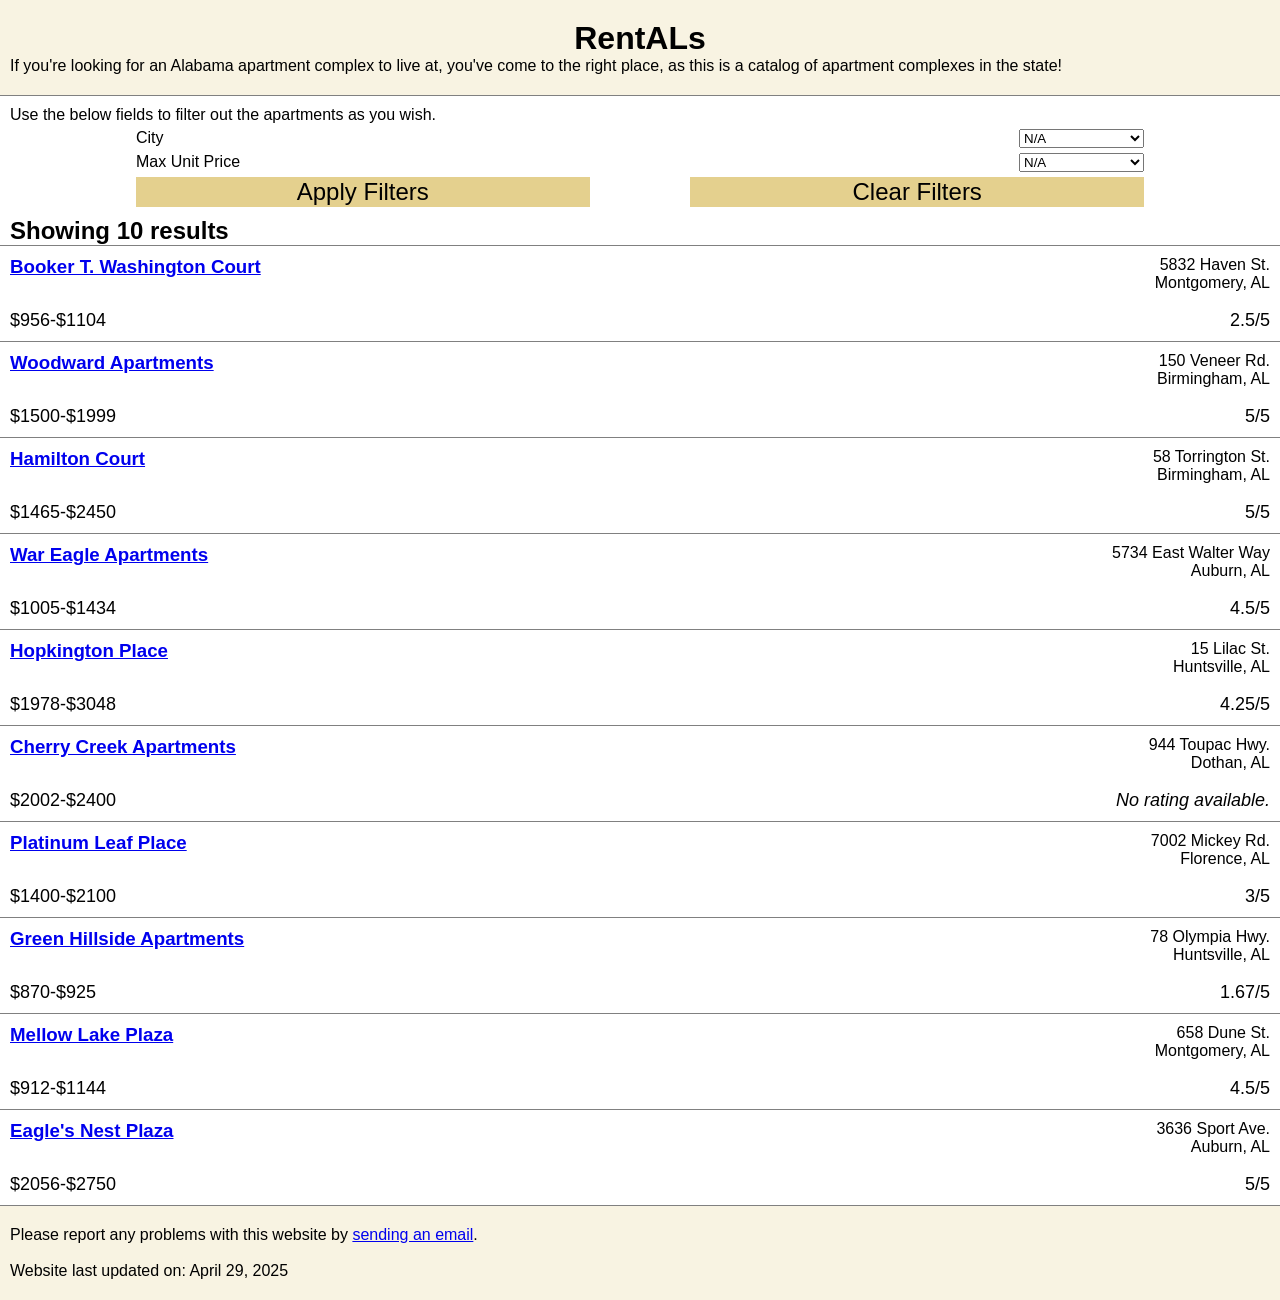
<file: index.html>
<!DOCTYPE html>
<html lang="en">
    <head>
        <title>RentALs - Home</title>
        <link rel="stylesheet" href="styles/homepageStyles.css">
        <script src="homepageFiltering.js" defer></script>
        <meta name="viewport" content="width=device-width, initial-scale=1">
        <meta charset="UTF-8">
    </head>
    <body>
        <header>
            <h1>RentALs</h1>
            <p>If you're looking for an Alabama apartment complex to live at, you've come to the right place, as this is a catalog of apartment complexes in the state!</p>
        </header>
        <main>
            <section id="filtering-options">
                <p>Use the below fields to filter out the apartments as you wish.</p>
                <div id="filter-settings">
                    <div class="filter-option">
                        <label for="city-filter-setting">City</label>
                        <select id="city-filter-setting">
                            <option>N/A</option>
                            <option>Auburn</option>
                            <option>Birmingham</option>
                            <option>Dothan</option>
                            <option>Florence</option>
                            <option>Huntsville</option>
                            <option>Montgomery</option>
                        </select>
                    </div>
                    <div class="filter-option">
                        <label for="max-unit-price-filter-setting">Max Unit Price</label>
                        <select id="max-unit-price-filter-setting">
                            <option>N/A</option>
                            <option>$1000</option>
                            <option>$1500</option>
                            <option>$2000</option>
                            <option>$2500</option>
                        </select>
                    </div>
                    <div id="filtering-options-buttons">
                        <button type="button" id="apply-filters-button">Apply Filters</button>
                        <button type="button" id="clear-filters-button">Clear Filters</button>
                    </div>
                </div>
            </section>
            <section id="apartment-summaries">
                <h2 id="number-of-apartment-complexes-line">Showing 10 results</h2>
                <section class="apartment-summary">
                    <div class="apartment-location">
                        <h3><a href="individualApartmentComplexWebpages/bookerTWashingtonCourt.html">Booker T. Washington Court</a></h3>
                        <div>
                            <p>5832 Haven St.</p>
                            <p>Montgomery, AL</p>
                        </div>
                    </div>
                    <br>
                    <div class="apartment-summary-bottom-half">
                        <p>$956-$1104</p>
                        <p>2.5/5</p>
                    </div>
                </section>
                <section class="apartment-summary">
                    <div class="apartment-location">
                        <h3><a href="individualApartmentComplexWebpages/woodwardApartments.html">Woodward Apartments</a></h3>
                        <div>
                            <p>150 Veneer Rd.</p>
                            <p>Birmingham, AL</p>
                        </div>
                    </div>
                    <br>
                    <div class="apartment-summary-bottom-half">
                        <p>$1500-$1999</p>
                        <p>5/5</p>
                    </div>
                </section>
                <section class="apartment-summary">
                    <div class="apartment-location">
                        <h3><a href="individualApartmentComplexWebpages/hamiltonCourt.html">Hamilton Court</a></h3>
                        <div>
                            <p>58 Torrington St.</p>
                            <p>Birmingham, AL</p>
                        </div>
                    </div>
                    <br>
                    <div class="apartment-summary-bottom-half">
                        <p>$1465-$2450</p>
                        <p>5/5</p>
                    </div>
                </section>
                <section class="apartment-summary">
                    <div class="apartment-location">
                        <h3><a href="individualApartmentComplexWebpages/warEagleApartments.html">War Eagle Apartments</a></h3>
                        <div>
                            <p>5734 East Walter Way</p>
                            <p>Auburn, AL</p>
                        </div>
                    </div>
                    <br>
                    <div class="apartment-summary-bottom-half">
                        <p>$1005-$1434</p>
                        <p>4.5/5</p>
                    </div>
                </section>
                <section class="apartment-summary">
                    <div class="apartment-location">
                        <h3><a href="individualApartmentComplexWebpages/hopkingtonPlace.html">Hopkington Place</a></h3>
                        <div>
                            <p>15 Lilac St.</p>
                            <p>Huntsville, AL</p>
                        </div>
                    </div>
                    <br>
                    <div class="apartment-summary-bottom-half">
                        <p>$1978-$3048</p>
                        <p>4.25/5</p>
                    </div>
                </section>
                <section class="apartment-summary">
                    <div class="apartment-location">
                        <h3><a href="individualApartmentComplexWebpages/cherryCreekApartments.html">Cherry Creek Apartments</a></h3>
                        <div>
                            <p>944 Toupac Hwy.</p>
                            <p>Dothan, AL</p>
                        </div>
                    </div>
                    <br>
                    <div class="apartment-summary-bottom-half">
                        <p>$2002-$2400</p>
                        <p><i>No rating available.</i></p>
                    </div>
                </section>
                <section class="apartment-summary">
                    <div class="apartment-location">
                        <h3><a href="individualApartmentComplexWebpages/platinumLeafPlace.html">Platinum Leaf Place</a></h3>
                        <div>
                            <p>7002 Mickey Rd.</p>
                            <p>Florence, AL</p>
                        </div>
                    </div>
                    <br>
                    <div class="apartment-summary-bottom-half">
                        <p>$1400-$2100</p>
                        <p>3/5</p>
                    </div>
                </section>
                <section class="apartment-summary">
                    <div class="apartment-location">
                        <h3><a href="individualApartmentComplexWebpages/greenHillsideApartments.html">Green Hillside Apartments</a></h3>
                        <div>
                            <p>78 Olympia Hwy.</p>
                            <p>Huntsville, AL</p>
                        </div>
                    </div>
                    <br>
                    <div class="apartment-summary-bottom-half">
                        <p>$870-$925</p>
                        <p>1.67/5</p>
                    </div>
                </section>
                <section class="apartment-summary">
                    <div class="apartment-location">
                        <h3><a href="individualApartmentComplexWebpages/mellowLakePlaza.html">Mellow Lake Plaza</a></h3>
                        <div>
                            <p>658 Dune St.</p>
                            <p>Montgomery, AL</p>
                        </div>
                    </div>
                    <br>
                    <div class="apartment-summary-bottom-half">
                        <p>$912-$1144</p>
                        <p>4.5/5</p>
                    </div>
                </section>
                <section class="apartment-summary">
                    <div class="apartment-location">
                        <h3><a href="individualApartmentComplexWebpages/eaglesNestPlaza.html">Eagle's Nest Plaza</a></h3>
                        <div>
                            <p>3636 Sport Ave.</p>
                            <p>Auburn, AL</p>
                        </div>
                    </div>
                    <br>
                    <div class="apartment-summary-bottom-half">
                        <p>$2056-$2750</p>
                        <p>5/5</p>
                    </div>
                </section>
            </section>
        </main>
        <footer>
            <p>Please report any problems with this website by <a href="mailto:szk0131@auburn.edu">sending an email</a>.</p>
            <br>
            <p>Website last updated on: April 29, 2025</p>
        </footer>
    </body>
</html>
</file>
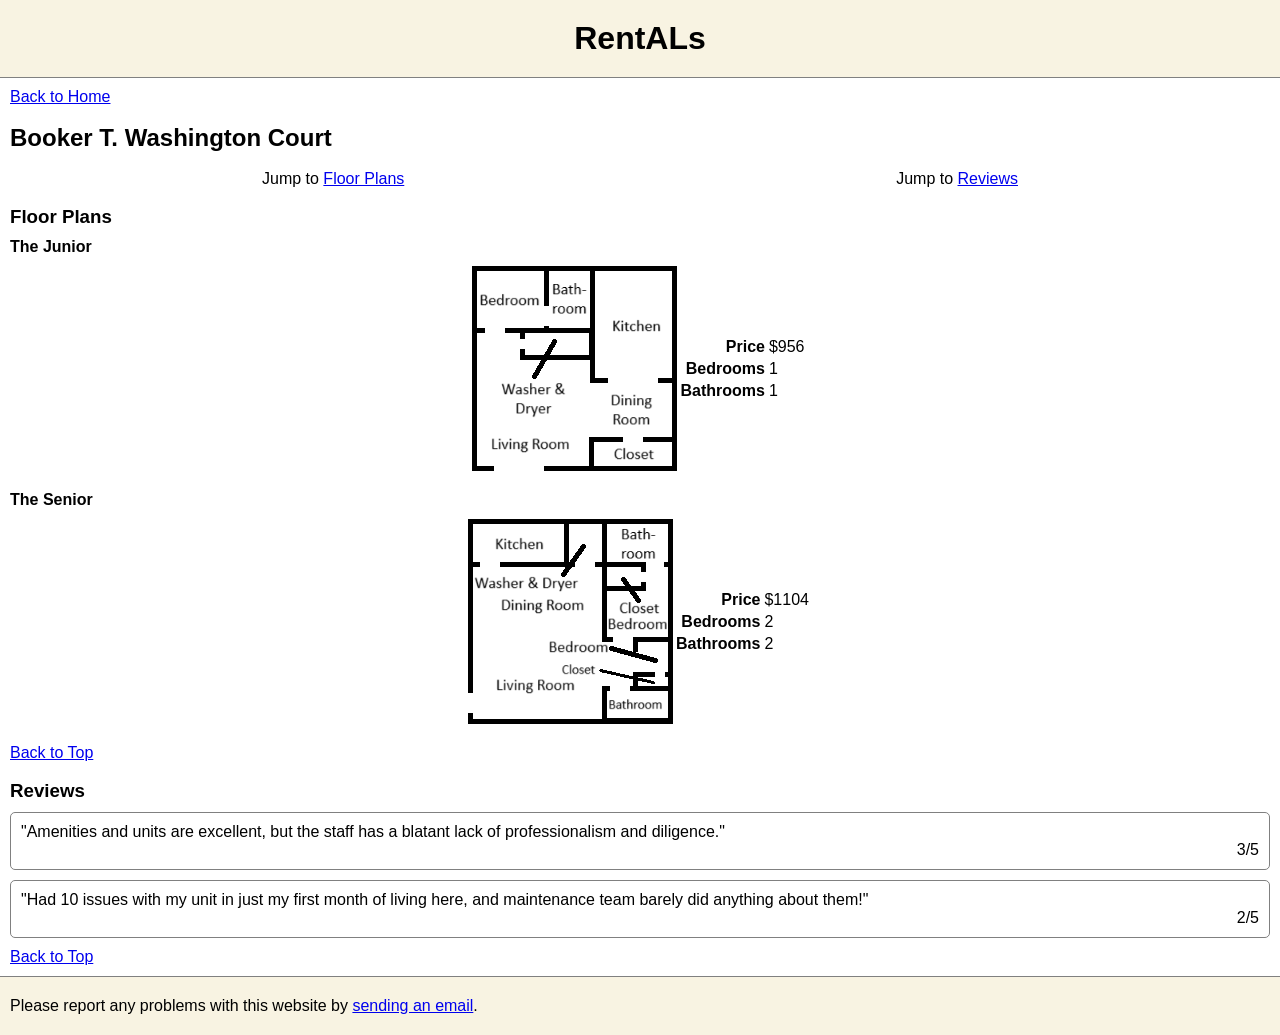
<file: individualApartmentComplexWebpages/bookerTWashingtonCourt.html>
<!DOCTYPE html>
<html lang="en">
    <head>
        <title>Booker T. Washington Court</title>
        <link rel="stylesheet" href="../styles/individualApartmentComplexWebpageStyles.css">
        <meta name="viewport" content="width=device-width, initial-scale=1">
        <meta charset="UTF-8">
    </head>
    <body>
        <header>
            <h1>RentALs</h1>
        </header>
        <main>
            <a href="../index.html">Back to Home</a>
            <br>
            <br>
            <h2>Booker T. Washington Court</h2>
            <br>
            <nav>
                <p>Jump to <a href="#floor-plans">Floor Plans</a></p>
                <p>Jump to <a href="#reviews">Reviews</a></p>
            </nav>
            <br>
            <section id="floor-plans">
                <h3>Floor Plans</h3>
                <section class="floor-plan">
                    <h4>The Junior</h4>
                    <div>
                        <img
                            src="../floorPlanImages/bookerTWashington/btwCourtTheJunior.png"
                            alt="Layout for The Junior floor plan. Bedroom in top-left corner with an adjacent bathroom that's accessible only from the bedroom.
                            Washer and dryer beneath the bedroom and bathroom. On the right side, from top to bottom, are 
                            the kitchen, the dining room, and a walk-in closet. The living room takes up the remaining space.">
                        <table>
                            <tr>
                                <th>Price</th>
                                <td>$956</td>
                            </tr>
                            <tr>
                                <th>Bedrooms</th>
                                <td>1</td>
                            </tr>
                            <tr>
                                <th>Bathrooms</th>
                                <td>1</td>
                            </tr>
                        </table>
                    </div>
                </section>
                <section class="floor-plan">
                    <h4>The Senior</h4>
                    <div>
                        <img
                            src="../floorPlanImages/bookerTWashington/btwCourtTheSenior.png"
                            alt="Layout for The Senior floor plan. Kitchen in the top-left corner, and  washer and dryer next to it.
                            On the right, from top to bottom, are a bathroom, a bedroom with a walk-in closet, another bedroom with a walk-in closet, 
                            and another bathroom. The first bathroom is accessible only from the first bedroom. The living room takes up the rest of the space.">
                        <table>
                            <tr>
                                <th>Price</th>
                                <td>$1104</td>
                            </tr>
                            <tr>
                                <th>Bedrooms</th>
                                <td>2</td>
                            </tr>
                            <tr>
                                <th>Bathrooms</th>
                                <td>2</td>
                            </tr>
                        </table>
                    </div>
                </section>
                <a href="#">Back to Top</a>
            </section>
            <br>
            <section id="reviews">
                <h3>Reviews</h3>
                <section class="review">
                    <p>"Amenities and units are excellent, but the staff has a blatant lack of professionalism and diligence."</p>
                    <p class="rating">3/5</p>
                </section>
                <section class="review">
                    <p>"Had 10 issues with my unit in just my first month of living here, and maintenance team barely did anything about them!"</p>
                    <p class="rating">2/5</p>
                </section>
                <a href="#">Back to Top</a>
            </section>
        </main>
        <footer>
            <p>Please report any problems with this website by <a href="mailto:szk0131@auburn.edu">sending an email</a>.</p>
        </footer>
    </body>
</html>
</file>
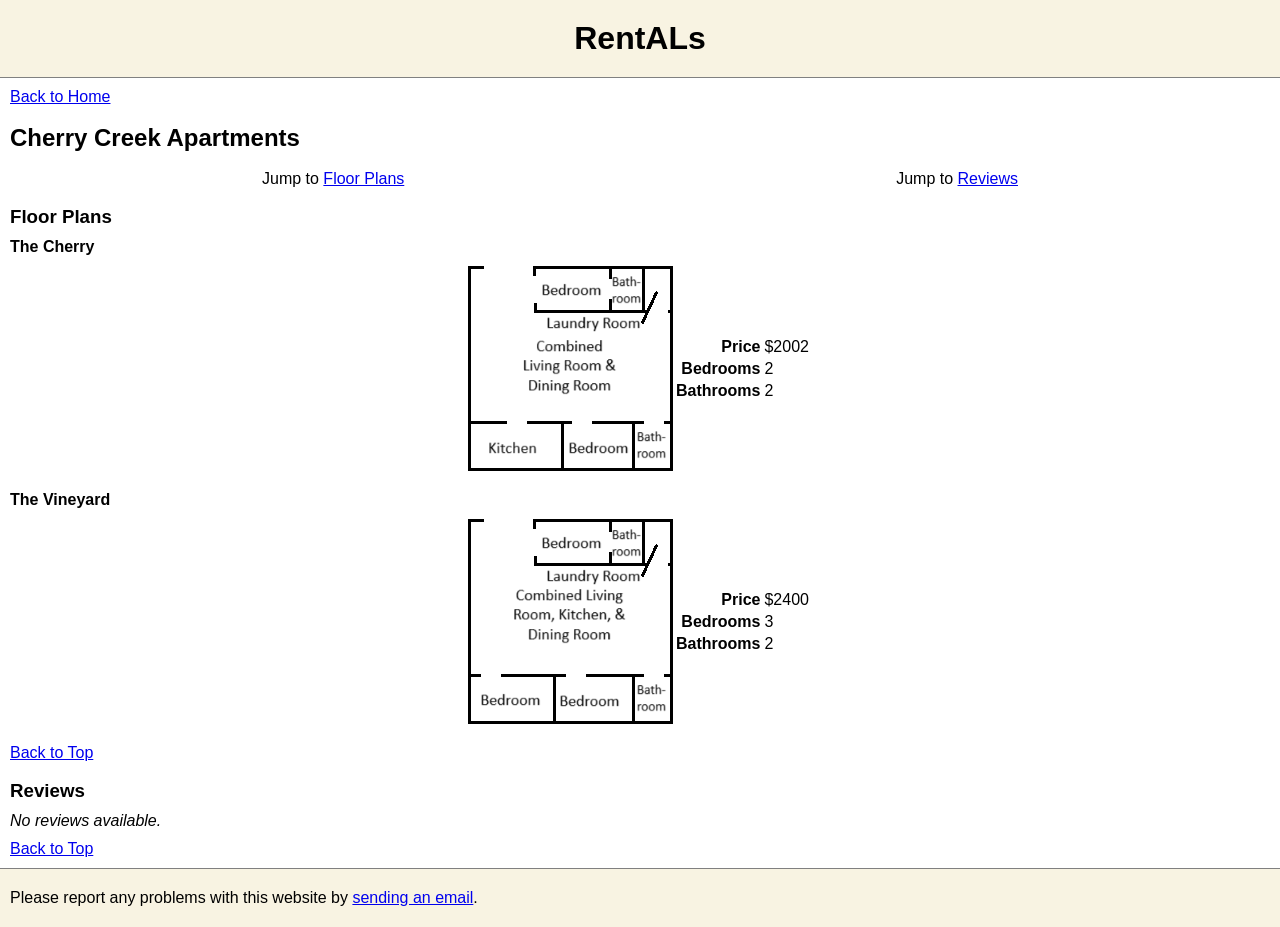
<file: individualApartmentComplexWebpages/cherryCreekApartments.html>
<!DOCTYPE html>
<html lang="en">
    <head>
        <title>Cherry Creek Apartments</title>
        <link rel="stylesheet" href="../styles/individualApartmentComplexWebpageStyles.css">
        <meta name="viewport" content="width=device-width, initial-scale=1">
        <meta charset="UTF-8">
    </head>
    <body>
        <header>
            <h1>RentALs</h1>
        </header>
        <main>
            <a href="../index.html">Back to Home</a>
            <br>
            <br>
            <h2>Cherry Creek Apartments</h2>
            <br>
            <nav>
                <p>Jump to <a href="#floor-plans">Floor Plans</a></p>
                <p>Jump to <a href="#reviews">Reviews</a></p>
            </nav>
            <br>
            <section id="floor-plans">
                <h3>Floor Plans</h3>
                <section class="floor-plan">
                    <h4>The Cherry</h4>
                    <div>
                        <img
                            src="../floorPlanImages/cherryCreekApartments/cherryCreekApartmentsTheCherry.png"
                            alt="Layout for The Cherry floor plan. At the top: a bedroom containing a bathroom, as well as the laundry room.
                            At the bottom: the kitchen, another bedroom, and another bathroom. The rest of the space is the living room and dining room combined.">
                        <table>
                            <tr>
                                <th>Price</th>
                                <td>$2002</td>
                            </tr>
                            <tr>
                                <th>Bedrooms</th>
                                <td>2</td>
                            </tr>
                            <tr>
                                <th>Bathrooms</th>
                                <td>2</td>
                            </tr>
                        </table>
                    </div>
                </section>
                <section class="floor-plan">
                    <h4>The Vineyard</h4>
                    <div>
                        <img
                            src="../floorPlanImages/cherryCreekApartments/cherryCreekApartmentsTheVineyard.png"
                            alt="Layout for The Vineyard floor plan. At the top: a bedroom containing a bathroom, as well as the laundry room.
                            At the bottom: two other bedrooms and another bathroom. The rest of the space is the living room, kitchen, and dining room combined.">
                        <table>
                            <tr>
                                <th>Price</th>
                                <td>$2400</td>
                            </tr>
                            <tr>
                                <th>Bedrooms</th>
                                <td>3</td>
                            </tr>
                            <tr>
                                <th>Bathrooms</th>
                                <td>2</td>
                            </tr>
                        </table>
                    </div>
                </section>
                <a href="#">Back to Top</a>
            </section>
            <br>
            <section id="reviews">
                <h3>Reviews</h3>
                <p id="no-reviews-available-text"><i>No reviews available.</i></p>
                <a href="#">Back to Top</a>
            </section>
        </main>
        <footer>
            <p>Please report any problems with this website by <a href="mailto:szk0131@auburn.edu">sending an email</a>.</p>
        </footer>
    </body>
</html>
</file>
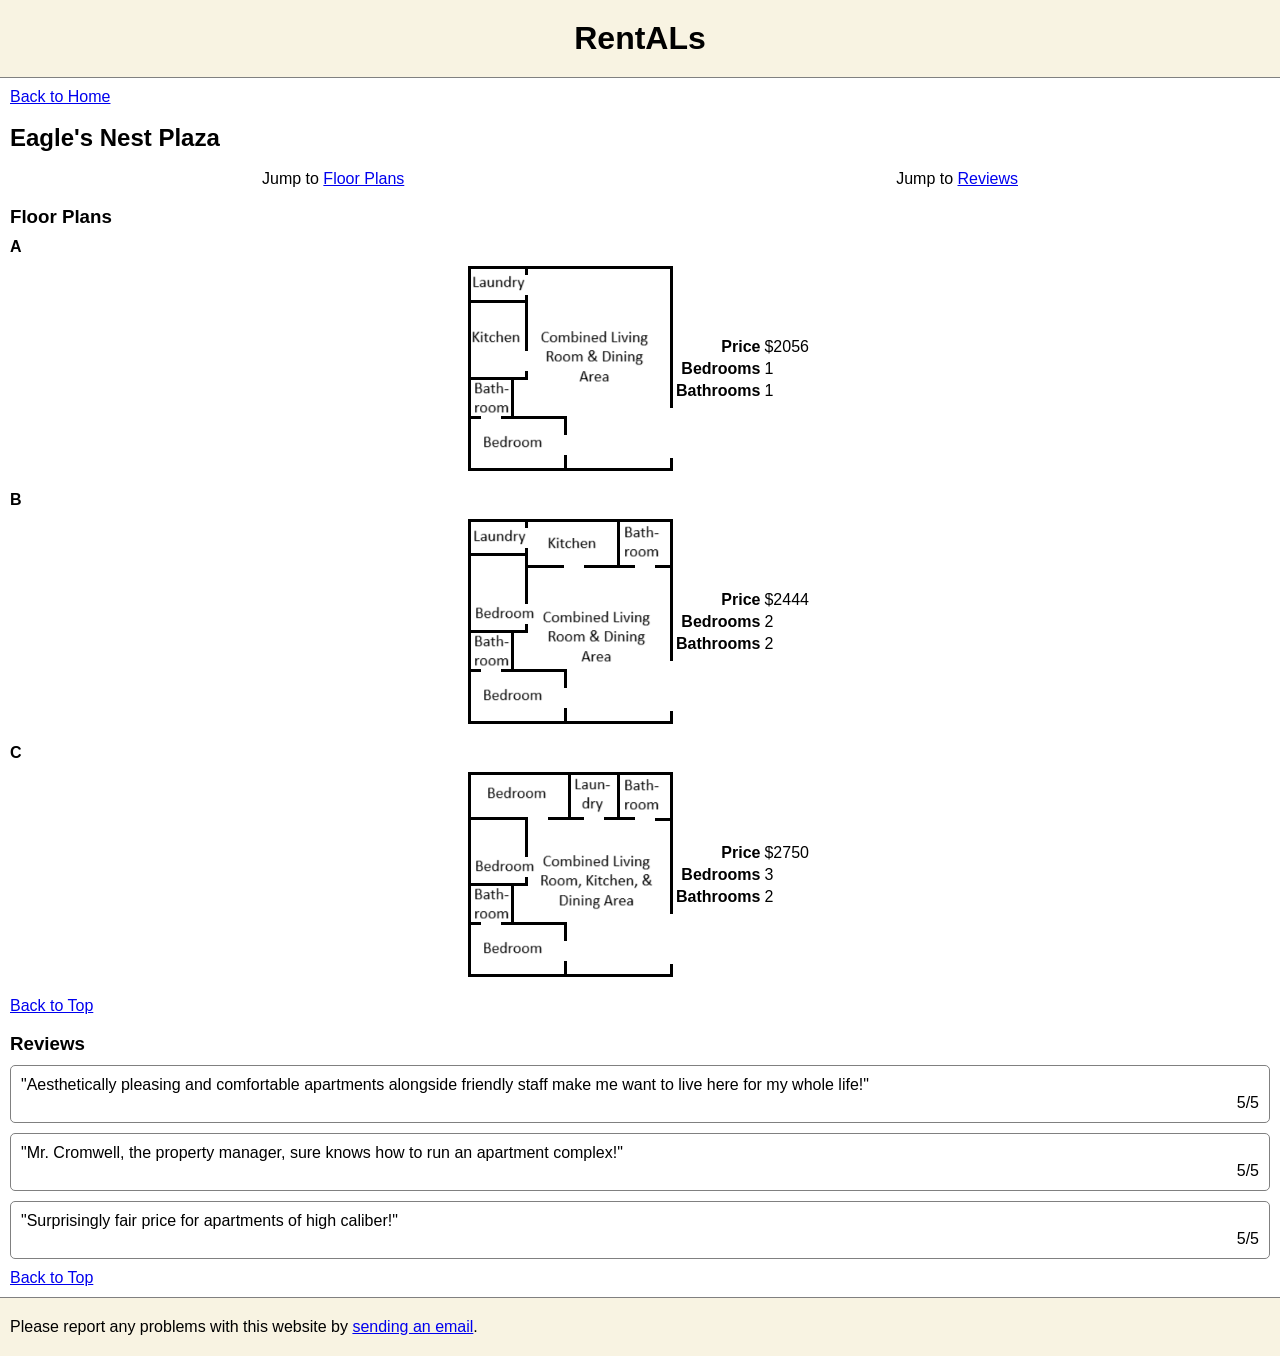
<file: individualApartmentComplexWebpages/eaglesNestPlaza.html>
<!DOCTYPE html>
<html lang="en">
    <head>
        <title>Eagle's Nest Plaza</title>
        <link rel="stylesheet" href="../styles/individualApartmentComplexWebpageStyles.css">
        <meta name="viewport" content="width=device-width, initial-scale=1">
        <meta charset="UTF-8">
    </head>
    <body>
        <header>
            <h1>RentALs</h1>
        </header>
        <main>
            <a href="../index.html">Back to Home</a>
            <br>
            <br>
            <h2>Eagle's Nest Plaza</h2>
            <br>
            <nav>
                <p>Jump to <a href="#floor-plans">Floor Plans</a></p>
                <p>Jump to <a href="#reviews">Reviews</a></p>
            </nav>
            <br>
            <section id="floor-plans">
                <h3>Floor Plans</h3>
                <section class="floor-plan">
                    <h4>A</h4>
                    <div>
                        <img
                            src="../floorPlanImages/eagle'sNestPlaza/theEagle'sNestPlazaA.png"
                            alt="Layout for the A floor plan. On the left side, from top to bottom: a laundry room, the kitchen,
                            the bathroom, and the bedroom. The bathroom is accessible only from the bedroom. The rest of the space is
                            the combined living room and dining area.">
                        <table>
                            <tr>
                                <th>Price</th>
                                <td>$2056</td>
                            </tr>
                            <tr>
                                <th>Bedrooms</th>
                                <td>1</td>
                            </tr>
                            <tr>
                                <th>Bathrooms</th>
                                <td>1</td>
                            </tr>
                        </table>
                    </div>
                </section>
                <section class="floor-plan">
                    <h4>B</h4>
                    <div>
                        <img
                            src="../floorPlanImages/eagle'sNestPlaza/theEagle'sNestPlazaB.png"
                            alt="Layout for the B floor plan. Starting from the top right and forming a C shape: a bathroom,
                            the kitchen, the laundry room, a bedroom, another bathroom, and another bedroom. The second bathroom is
                            accessible only from the second bedroom. The rest of the space is the combined living room and dining area.">
                        <table>
                            <tr>
                                <th>Price</th>
                                <td>$2444</td>
                            </tr>
                            <tr>
                                <th>Bedrooms</th>
                                <td>2</td>
                            </tr>
                            <tr>
                                <th>Bathrooms</th>
                                <td>2</td>
                            </tr>
                        </table>
                    </div>
                </section>
                <section class="floor-plan">
                    <h4>C</h4>
                    <div>
                        <img
                            src="../floorPlanImages/eagle'sNestPlaza/theEagle'sNestPlazaC.png"
                            alt="Layout for the C floor plan. Starting from the top right and forming a C shape: a bathroom,
                            the laundry room, a bedroom, a second bedroom, a second bathroom, and a third bedroom. The second bathroom is
                            accessible only from the third bedroom. The rest of the space is the combined living room, kitchen, and dining area.">
                        <table>
                            <tr>
                                <th>Price</th>
                                <td>$2750</td>
                            </tr>
                            <tr>
                                <th>Bedrooms</th>
                                <td>3</td>
                            </tr>
                            <tr>
                                <th>Bathrooms</th>
                                <td>2</td>
                            </tr>
                        </table>
                    </div>
                </section>
                <a href="#">Back to Top</a>
            </section>
            <br>
            <section id="reviews">
                <h3>Reviews</h3>
                <section class="review">
                    <p>"Aesthetically pleasing and comfortable apartments alongside friendly staff make me want to live here for my whole life!"</p>
                    <p class="rating">5/5</p>
                </section>
                <section class="review">
                    <p>"Mr. Cromwell, the property manager, sure knows how to run an apartment complex!"</p>
                    <p class="rating">5/5</p>
                </section>
                <section class="review">
                    <p>"Surprisingly fair price for apartments of high caliber!"</p>
                    <p class="rating">5/5</p>
                </section>
                <a href="#">Back to Top</a>
            </section>
        </main>
        <footer>
            <p>Please report any problems with this website by <a href="mailto:szk0131@auburn.edu">sending an email</a>.</p>
        </footer>
    </body>
</html>
</file>
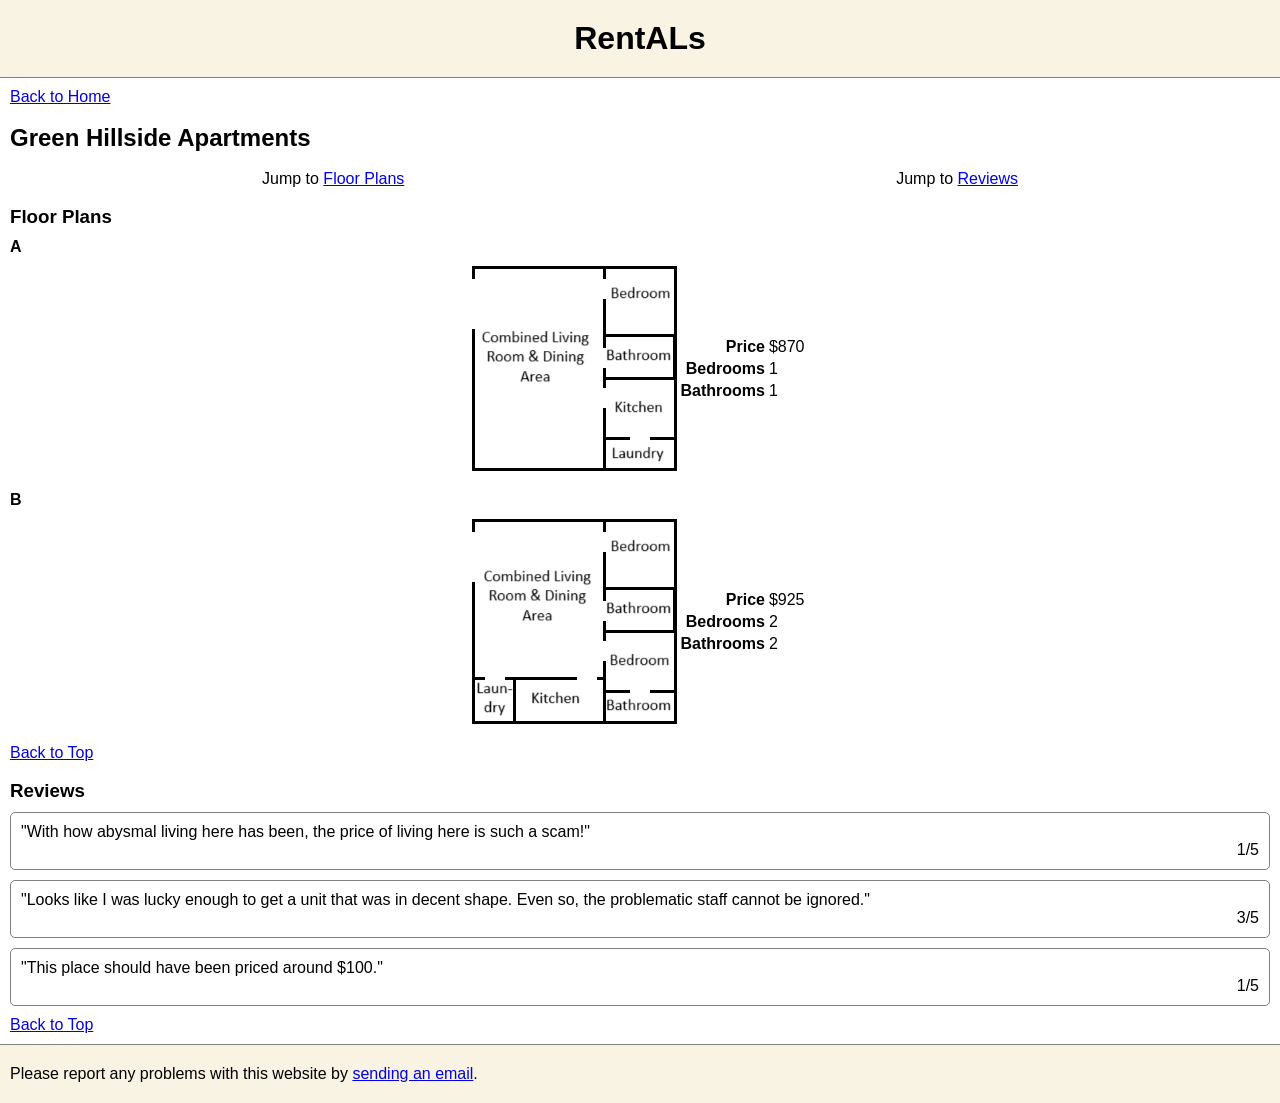
<file: individualApartmentComplexWebpages/greenHillsideApartments.html>
<!DOCTYPE html>
<html lang="en">
    <head>
        <title>Green Hillside Apartments</title>
        <link rel="stylesheet" href="../styles/individualApartmentComplexWebpageStyles.css">
        <meta name="viewport" content="width=device-width, initial-scale=1">
        <meta charset="UTF-8">
    </head>
    <body>
        <header>
            <h1>RentALs</h1>
        </header>
        <main>
            <a href="../index.html">Back to Home</a>
            <br>
            <br>
            <h2>Green Hillside Apartments</h2>
            <br>
            <nav>
                <p>Jump to <a href="#floor-plans">Floor Plans</a></p>
                <p>Jump to <a href="#reviews">Reviews</a></p>
            </nav>
            <br>
            <section id="floor-plans">
                <h3>Floor Plans</h3>
                <section class="floor-plan">
                    <h4>A</h4>
                    <div>
                        <img
                            src="../floorPlanImages/greenHillsideApartments/greenHillsideApartmentsA.png"
                            alt="Layout for the A floor plan. On the right side, starting from top to bottom: the bedroom,
                            the bathroom, the kitchen, and the laundry room. The rest of the space is the living room and dining area combined.">
                        <table>
                            <tr>
                                <th>Price</th>
                                <td>$870</td>
                            </tr>
                            <tr>
                                <th>Bedrooms</th>
                                <td>1</td>
                            </tr>
                            <tr>
                                <th>Bathrooms</th>
                                <td>1</td>
                            </tr>
                        </table>
                    </div>
                </section>
                <section class="floor-plan">
                    <h4>B</h4>
                    <div>
                        <img
                            src="../floorPlanImages/greenHillsideApartments/greenHillsideApartmentsB.png"
                            alt="Layout for the B floor plan. Starting from the top right corner in a backwards L shape:
                            a bedroom, a bathroom, a second bedroom, a second bathroom, the kitchen, and the laundry room.
                            The second bathroom is accessible only from the second bedroom. The rest of the space is the living room
                            and dining area combined.">
                        <table>
                            <tr>
                                <th>Price</th>
                                <td>$925</td>
                            </tr>
                            <tr>
                                <th>Bedrooms</th>
                                <td>2</td>
                            </tr>
                            <tr>
                                <th>Bathrooms</th>
                                <td>2</td>
                            </tr>
                        </table>
                    </div>
                </section>
                <a href="#">Back to Top</a>
            </section>
            <br>
            <section id="reviews">
                <h3>Reviews</h3>
                <section class="review">
                    <p>"With how abysmal living here has been, the price of living here is such a scam!"</p>
                    <p class="rating">1/5</p>
                </section>
                <section class="review">
                    <p>"Looks like I was lucky enough to get a unit that was in decent shape. Even so, the problematic staff cannot be ignored."</p>
                    <p class="rating">3/5</p>
                </section>
                <section class="review">
                    <p>"This place should have been priced around $100."</p>
                    <p class="rating">1/5</p>
                </section>
                <a href="#">Back to Top</a>
            </section>
        </main>
        <footer>
            <p>Please report any problems with this website by <a href="mailto:szk0131@auburn.edu">sending an email</a>.</p>
        </footer>
    </body>
</html>
</file>
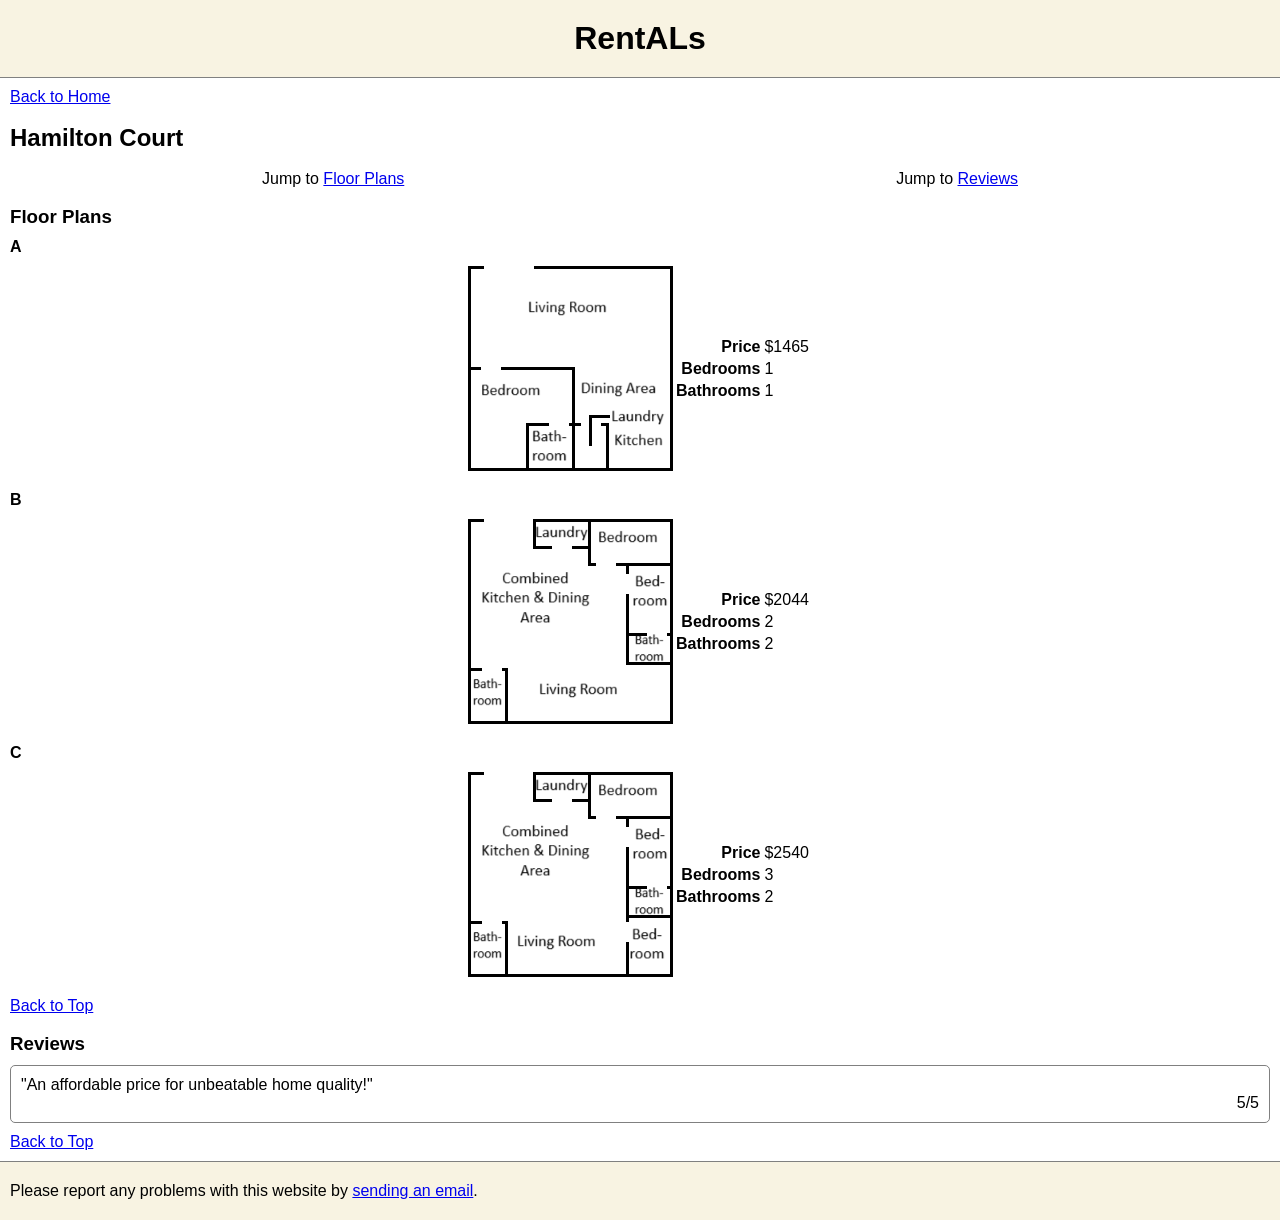
<file: individualApartmentComplexWebpages/hamiltonCourt.html>
<!DOCTYPE html>
<html lang="en">
    <head>
        <title>Hamilton Court</title>
        <link rel="stylesheet" href="../styles/individualApartmentComplexWebpageStyles.css">
        <meta name="viewport" content="width=device-width, initial-scale=1">
        <meta charset="UTF-8">
    </head>
    <body>
        <header>
            <h1>RentALs</h1>
        </header>
        <main>
            <a href="../index.html">Back to Home</a>
            <br>
            <br>
            <h2>Hamilton Court</h2>
            <br>
            <nav>
                <p>Jump to <a href="#floor-plans">Floor Plans</a></p>
                <p>Jump to <a href="#reviews">Reviews</a></p>
            </nav>
            <br>
            <section id="floor-plans">
                <h3>Floor Plans</h3>
                <section class="floor-plan">
                    <h4>A</h4>
                    <div>
                        <img
                            src="../floorPlanImages/hamiltonCourt/hamiltonCourtA.png"
                            alt="Layout for the A floor plan. The living room takes up the top half. The bottom half is
                            further divided into half as follows: the left half is the bedroom containing the bathroom, and
                            the right half is the dining area, the laundry room, and the kitchen.">
                        <table>
                            <tr>
                                <th>Price</th>
                                <td>$1465</td>
                            </tr>
                            <tr>
                                <th>Bedrooms</th>
                                <td>1</td>
                            </tr>
                            <tr>
                                <th>Bathrooms</th>
                                <td>1</td>
                            </tr>
                        </table>
                    </div>
                </section>
                <section class="floor-plan">
                    <h4>B</h4>
                    <div>
                        <img
                            src="../floorPlanImages/hamiltonCourt/hamiltonCourtB.png"
                            alt="Layout for the B floor plan. The following rooms form a 7 shape anchored to the top right corner:
                            the laundry room, a bedroom, and a second bedroom leading to one of the bathrooms.
                            The other bathroom is in the bottom left corner. For the remaining space, the kitchen and dining area combined
                            take up the top part, and the living room takes up the bottom part.">
                        <table>
                            <tr>
                                <th>Price</th>
                                <td>$2044</td>
                            </tr>
                            <tr>
                                <th>Bedrooms</th>
                                <td>2</td>
                            </tr>
                            <tr>
                                <th>Bathrooms</th>
                                <td>2</td>
                            </tr>
                        </table>
                    </div>
                </section>
                <section class="floor-plan">
                    <h4>C</h4>
                    <div>
                        <img
                            src="../floorPlanImages/hamiltonCourt/hamiltonCourtC.png"
                            alt="Layout for the C floor plan. The following rooms form a 7 shape anchored to the top right corner:
                            the laundry room, a bedroom, a second bedroom leading to one of the bathrooms, and a third bedroom.
                            The other bathroom is in the bottom left corner. For the remaining space, the kitchen and dining area combined
                            take up the top part, and the living room takes up the bottom part.">
                        <table>
                            <tr>
                                <th>Price</th>
                                <td>$2540</td>
                            </tr>
                            <tr>
                                <th>Bedrooms</th>
                                <td>3</td>
                            </tr>
                            <tr>
                                <th>Bathrooms</th>
                                <td>2</td>
                            </tr>
                        </table>
                    </div>
                </section>
                <a href="#">Back to Top</a>
            </section>
            <br>
            <section id="reviews">
                <h3>Reviews</h3>
                <section class="review">
                    <p>"An affordable price for unbeatable home quality!"</p>
                    <p class="rating">5/5</p>
                </section>
                <a href="#">Back to Top</a>
            </section>
        </main>
        <footer>
            <p>Please report any problems with this website by <a href="mailto:szk0131@auburn.edu">sending an email</a>.</p>
        </footer>
    </body>
</html>
</file>
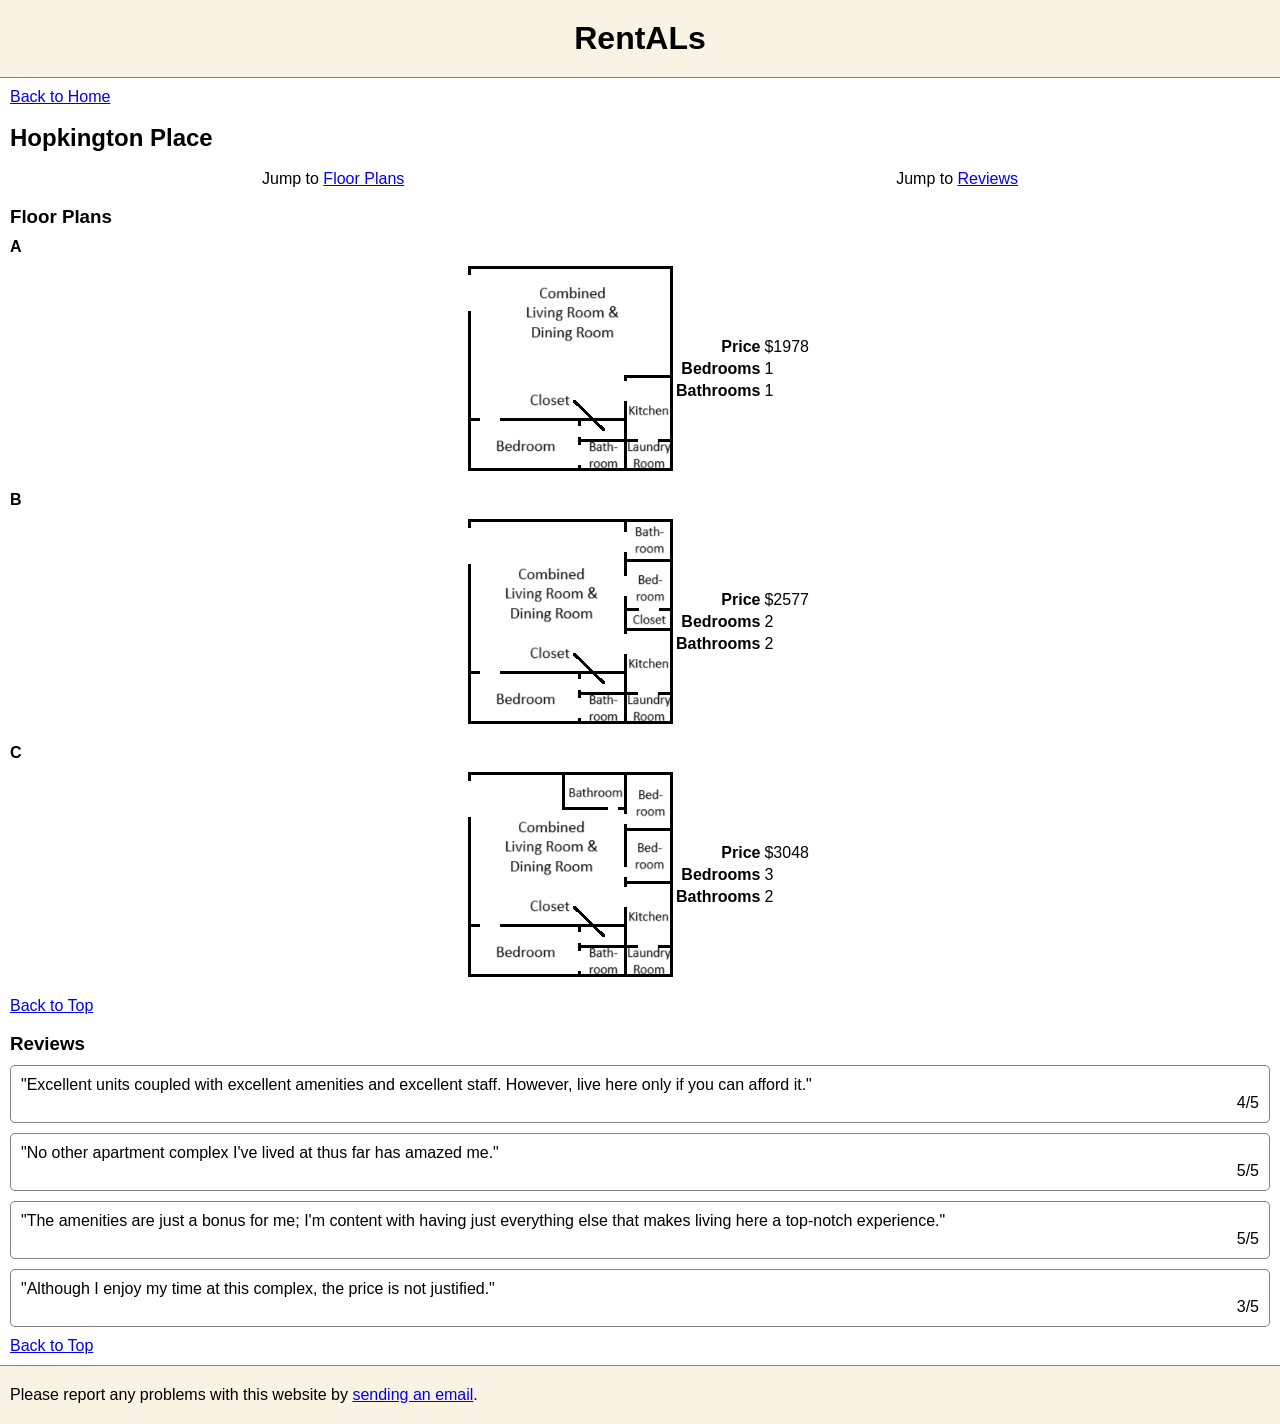
<file: individualApartmentComplexWebpages/hopkingtonPlace.html>
<!DOCTYPE html>
<html lang="en">
    <head>
        <title>Hopkington Place</title>
        <link rel="stylesheet" href="../styles/individualApartmentComplexWebpageStyles.css">
        <meta name="viewport" content="width=device-width, initial-scale=1">
        <meta charset="UTF-8">
    </head>
    <body>
        <header>
            <h1>RentALs</h1>
        </header>
        <main>
            <a href="../index.html">Back to Home</a>
            <br>
            <br>
            <h2>Hopkington Place</h2>
            <br>
            <nav>
                <p>Jump to <a href="#floor-plans">Floor Plans</a></p>
                <p>Jump to <a href="#reviews">Reviews</a></p>
            </nav>
            <br>
            <section id="floor-plans">
                <h3>Floor Plans</h3>
                <section class="floor-plan">
                    <h4>A</h4>
                    <div>
                        <img 
                            src="../floorPlanImages/hopkingtonPlace/hopkingtonPlaceA.png"
                            alt="Layout for the A floor plan. On the bottom: a bedroom containing a walk-in closet and a bathroom,
                            as well as a kitchen leading to the laundry room. The rest of the space is the living room and dining room combined.">
                        <table>
                            <tr>
                                <th>Price</th>
                                <td>$1978</td>
                            </tr>
                            <tr>
                                <th>Bedrooms</th>
                                <td>1</td>
                            </tr>
                            <tr>
                                <th>Bathrooms</th>
                                <td>1</td>
                            </tr>
                        </table>
                    </div>
                </section>
                <section class="floor-plan">
                    <h4>B</h4>
                    <div>
                        <img
                            src="../floorPlanImages/hopkingtonPlace/hopkingtonPlaceB.png"
                            alt="Layout for the B floor plan. Starting from the top right corner and forming a backwards L shape:
                            one bathroom, one bedroom with a walk-in closet, a kitchen leading to the laundry room, and
                            another bedroom containing a walk-in closet as well as a second bathroom. The rest of the space is
                            the combined living room and dining room.">
                        <table>
                            <tr>
                                <th>Price</th>
                                <td>$2577</td>
                            </tr>
                            <tr>
                                <th>Bedrooms</th>
                                <td>2</td>
                            </tr>
                            <tr>
                                <th>Bathrooms</th>
                                <td>2</td>
                            </tr>
                        </table>
                    </div>
                </section>
                <section class="floor-plan">
                    <h4>C</h4>
                    <div>
                        <img
                            src="../floorPlanImages/hopkingtonPlace/hopkingtonPlaceC.png"
                            alt="Layout for the C floor plan. Forming a backwards C shape leaned against the right side are the following:
                            one bathroom, two adjacent bedrooms, a kitchen leading to the laundry room, and a third bedroom containing a walk-in closet
                            and a second bathroom. The rest of the space is the living room and dining room combined.">
                        <table>
                            <tr>
                                <th>Price</th>
                                <td>$3048</td>
                            </tr>
                            <tr>
                                <th>Bedrooms</th>
                                <td>3</td>
                            </tr>
                            <tr>
                                <th>Bathrooms</th>
                                <td>2</td>
                            </tr>
                        </table>
                    </div>
                </section>
                <a href="#">Back to Top</a>
            </section>
            <br>
            <section id="reviews">
                <h3>Reviews</h3>
                <section class="review">
                    <p>"Excellent units coupled with excellent amenities and excellent staff. However, live here only if you can afford it."</p>
                    <p class="rating">4/5</p>
                </section>
                <section class="review">
                    <p>"No other apartment complex I've lived at thus far has amazed me."</p>
                    <p class="rating">5/5</p>
                </section>
                <section class="review">
                    <p>"The amenities are just a bonus for me; I'm content with having just everything else that makes living here a top-notch experience."</p>
                    <p class="rating">5/5</p>
                </section>
                <section class="review">
                    <p>"Although I enjoy my time at this complex, the price is not justified."</p>
                    <p class="rating">3/5</p>
                </section>
                <a href="#">Back to Top</a>
            </section>
        </main>
        <footer>
            <p>Please report any problems with this website by <a href="mailto:szk0131@auburn.edu">sending an email</a>.</p>
        </footer>
    </body>
</html>
</file>
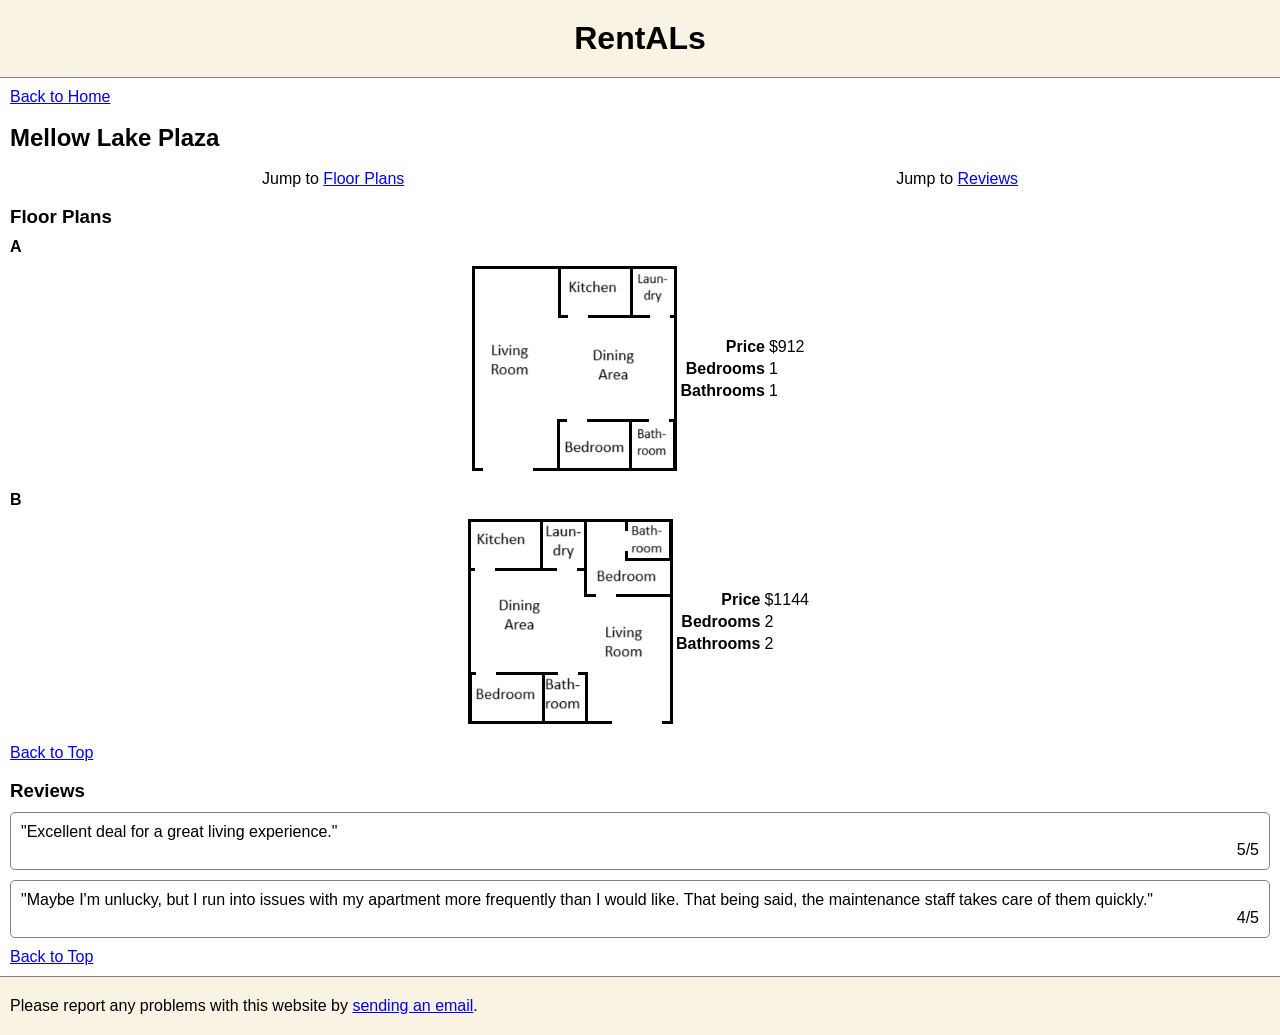
<file: individualApartmentComplexWebpages/mellowLakePlaza.html>
<!DOCTYPE html>
<html lang="en">
    <head>
        <title>Mellow Lake Plaza</title>
        <link rel="stylesheet" href="../styles/individualApartmentComplexWebpageStyles.css">
        <meta name="viewport" content="width=device-width, initial-scale=1">
        <meta charset="UTF-8">
    </head>
    <body>
        <header>
            <h1>RentALs</h1>
        </header>
        <main>
            <a href="../index.html">Back to Home</a>
            <br>
            <br>
            <h2>Mellow Lake Plaza</h2>
            <br>
            <nav>
                <p>Jump to <a href="#floor-plans">Floor Plans</a></p>
                <p>Jump to <a href="#reviews">Reviews</a></p>
            </nav>
            <br>
            <section id="floor-plans">
                <h3>Floor Plans</h3>
                <section class="floor-plan">
                    <h4>A</h4>
                    <div>
                        <img
                            src="../floorPlanImages/mellowLakePlaza/mellowLakePlazaA.png"
                            alt="Layout for the A floor plan. Anchored to top right corner: kitchen and laundry room.
                            Anchored to bottom right corner: the bedroom and the bathroom. For the remaining space,
                            the living room takes up the left part, and the dining area takes up the right part.">
                        <table>
                            <tr>
                                <th>Price</th>
                                <td>$912</td>
                            </tr>
                            <tr>
                                <th>Bedrooms</th>
                                <td>1</td>
                            </tr>
                            <tr>
                                <th>Bathrooms</th>
                                <td>1</td>
                            </tr>
                        </table>
                    </div>
                </section>
                <section class="floor-plan">
                    <h4>B</h4>
                    <div>
                        <img
                            src="../floorPlanImages/mellowLakePlaza/mellowLakePlazaB.png"
                            alt="Layout for the B floor plan. At the top, from left to right: the kitchen, the laundry room, and
                            a bedroom containing a bathroom. At the bottom, from left to right: another bedroom and another bathrom.
                            For the rest of the space, the dining area takes up the left part, and the living room takes up the right part.">
                        <table>
                            <tr>
                                <th>Price</th>
                                <td>$1144</td>
                            </tr>
                            <tr>
                                <th>Bedrooms</th>
                                <td>2</td>
                            </tr>
                            <tr>
                                <th>Bathrooms</th>
                                <td>2</td>
                            </tr>
                        </table>
                    </div>
                </section>
                <a href="#">Back to Top</a>
            </section>
            <br>
            <section id="reviews">
                <h3>Reviews</h3>
                <section class="review">
                    <p>"Excellent deal for a great living experience."</p>
                    <p class="rating">5/5</p>
                </section>
                <section class="review">
                    <p>"Maybe I'm unlucky, but I run into issues with my apartment more frequently than I would like. That being said, the maintenance staff takes care of them quickly."</p>
                    <p class="rating">4/5</p>
                </section>
                <a href="#">Back to Top</a>
            </section>
        </main>
        <footer>
            <p>Please report any problems with this website by <a href="mailto:szk0131@auburn.edu">sending an email</a>.</p>
        </footer>
    </body>
</html>
</file>
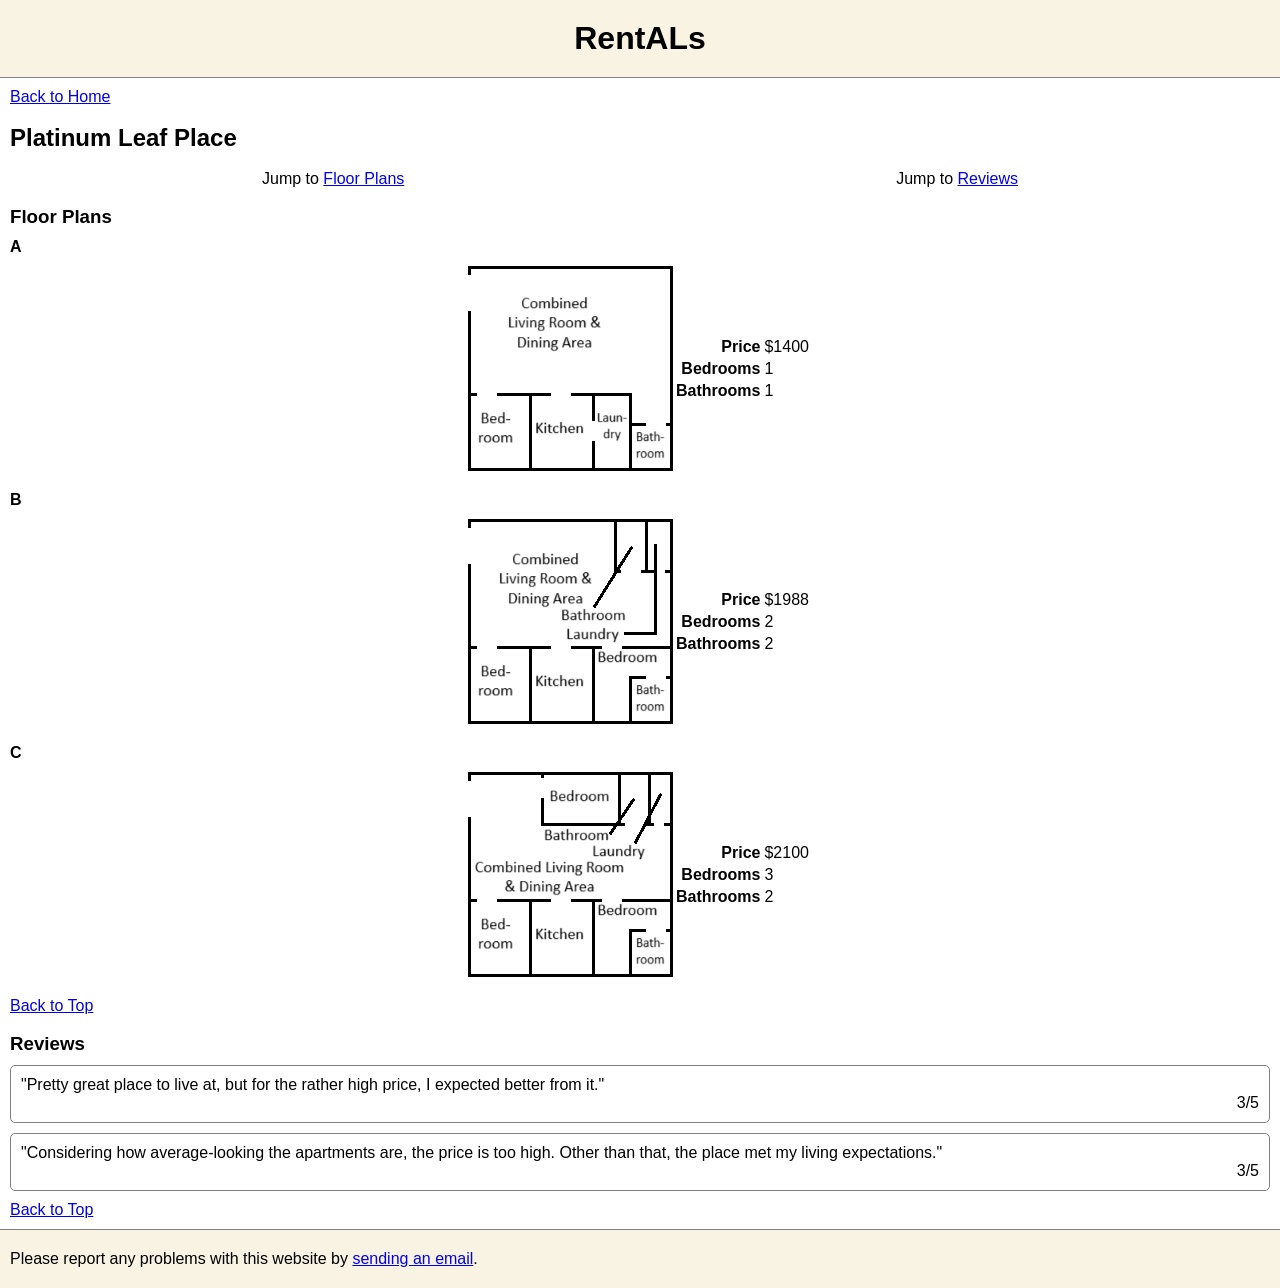
<file: individualApartmentComplexWebpages/platinumLeafPlace.html>
<!DOCTYPE html>
<html lang="en">
    <head>
        <title>Platinum Leaf Place</title>
        <link rel="stylesheet" href="../styles/individualApartmentComplexWebpageStyles.css">
        <meta name="viewport" content="width=device-width, initial-scale=1">
        <meta charset="UTF-8">
    </head>
    <body>
        <header>
            <h1>RentALs</h1>
        </header>
        <main>
            <a href="../index.html">Back to Home</a>
            <br>
            <br>
            <h2>Platinum Leaf Place</h2>
            <br>
            <nav>
                <p>Jump to <a href="#floor-plans">Floor Plans</a></p>
                <p>Jump to <a href="#reviews">Reviews</a></p>
            </nav>
            <br>
            <section id="floor-plans">
                <h3>Floor Plans</h3>
                <section class="floor-plan">
                    <h4>A</h4>
                    <div>
                        <img
                            src="../floorPlanImages/platinumLeafPlace/platinumLeafPlaceA.png"
                            alt="Layout for the A floor plan. At the bottom, from left to right: the bedroom, the kitchen,
                            the laundry room, and the bathroom. The rest of the space is the living room and dining area combined.">
                        <table>
                            <tr>
                                <th>Price</th>
                                <td>$1400</td>
                            </tr>
                            <tr>
                                <th>Bedrooms</th>
                                <td>1</td>
                            </tr>
                            <tr>
                                <th>Bathrooms</th>
                                <td>1</td>
                            </tr>
                        </table>
                    </div>
                </section>
                <section class="floor-plan">
                    <h4>B</h4>
                    <div>
                        <img
                            src="../floorPlanImages/platinumLeafPlace/platinumLeafPlaceB.png"
                            alt="Layout for the B floor plan. At the bottom, from left to right: a bedroom, the kitchen, and
                            another bedroom containing one of the bathrooms. Anchored to the top right corner: another bathroom and
                            the laundry room. The rest of the space is the living room and dining area combined.">
                        <table>
                            <tr>
                                <th>Price</th>
                                <td>$1988</td>
                            </tr>
                            <tr>
                                <th>Bedrooms</th>
                                <td>2</td>
                            </tr>
                            <tr>
                                <th>Bathrooms</th>
                                <td>2</td>
                            </tr>
                        </table>
                    </div>
                </section>
                <section class="floor-plan">
                    <h4>C</h4>
                    <div>
                        <img
                            src="../floorPlanImages/platinumLeafPlace/platinumLeafPlaceC.png"
                            alt="Layout for the C floor plan. At the bottom, from left to right: a bedroom, the kitchen, and
                            another bedroom containing one of the bathrooms. Anchored to the top right corner: a third bedroom, another bathroom, and
                            the laundry room. The rest of the space is the living room and dining area combined.">
                        <table>
                            <tr>
                                <th>Price</th>
                                <td>$2100</td>
                            </tr>
                            <tr>
                                <th>Bedrooms</th>
                                <td>3</td>
                            </tr>
                            <tr>
                                <th>Bathrooms</th>
                                <td>2</td>
                            </tr>
                        </table>
                    </div>
                </section>
                <a href="#">Back to Top</a>
            </section>
            <br>
            <section id="reviews">
                <h3>Reviews</h3>
                <section class="review">
                    <p>"Pretty great place to live at, but for the rather high price, I expected better from it."</p>
                    <p class="rating">3/5</p>
                </section>
                <section class="review">
                    <p>"Considering how average-looking the apartments are, the price is too high. Other than that, the place met my living expectations."</p>
                    <p class="rating">3/5</p>
                </section>
                <a href="#">Back to Top</a>
            </section>
        </main>
        <footer>
            <p>Please report any problems with this website by <a href="mailto:szk0131@auburn.edu">sending an email</a>.</p>
        </footer>
    </body>
</html>
</file>
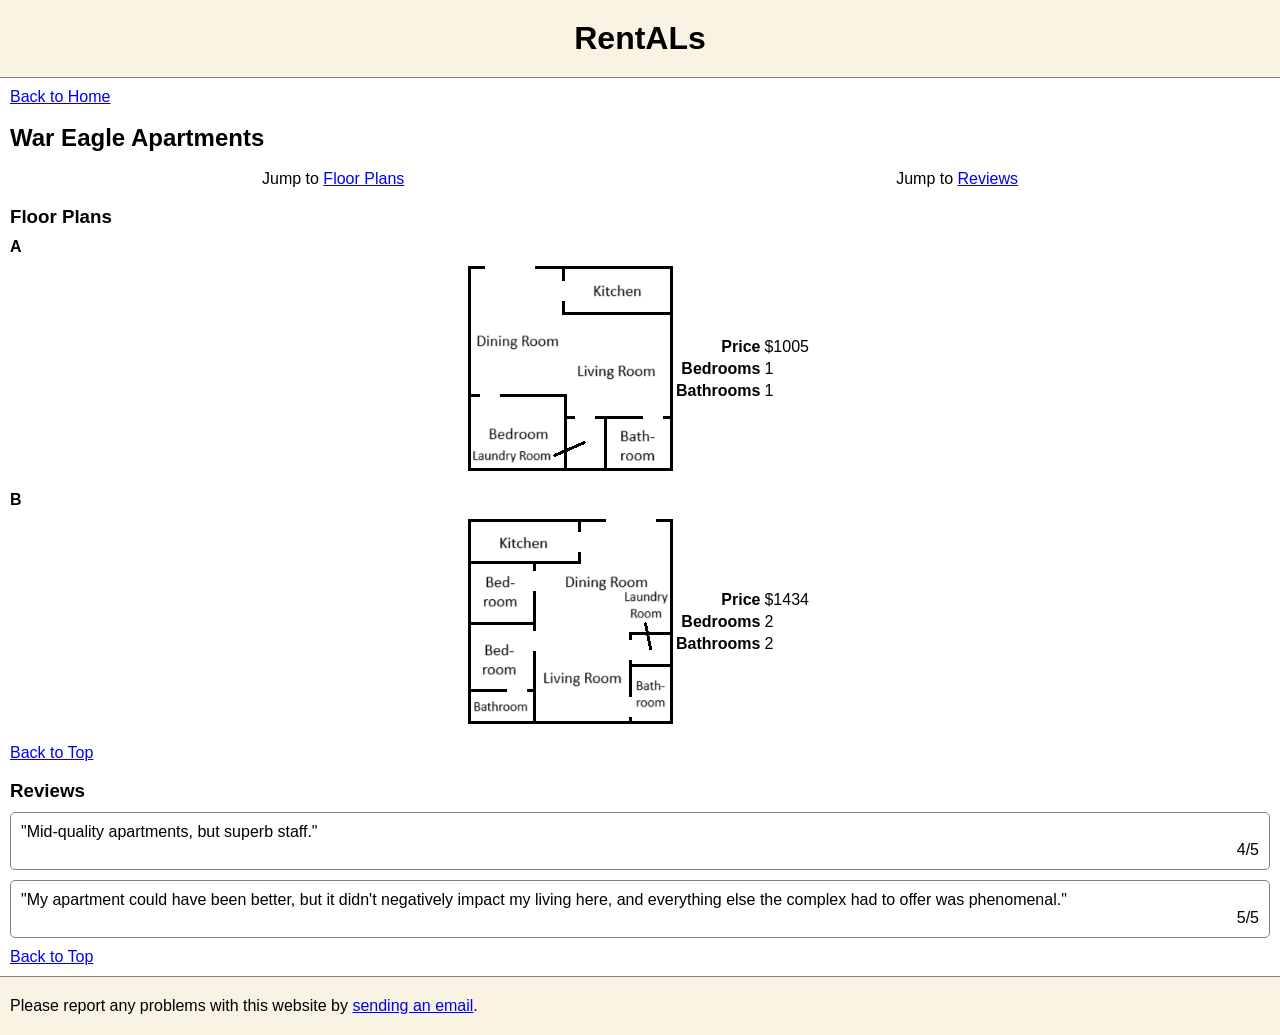
<file: individualApartmentComplexWebpages/warEagleApartments.html>
<!DOCTYPE html>
<html lang="en">
    <head>
        <title>War Eagle Apartments</title>
        <link rel="stylesheet" href="../styles/individualApartmentComplexWebpageStyles.css">
        <meta name="viewport" content="width=device-width, initial-scale=1">
        <meta charset="UTF-8">
    </head>
    <body>
        <header>
            <h1>RentALs</h1>
        </header>
        <main>
            <a href="../index.html">Back to Home</a>
            <br>
            <br>
            <h2>War Eagle Apartments</h2>
            <br>
            <nav>
                <p>Jump to <a href="#floor-plans">Floor Plans</a></p>
                <p>Jump to <a href="#reviews">Reviews</a></p>
            </nav>
            <br>
            <section id="floor-plans">
                <h3>Floor Plans</h3>
                <section class="floor-plan">
                    <h4>A</h4>
                    <div>
                        <img
                            src="../floorPlanImages/warEagleApartments/warEagleApartmentsA.png"
                            alt="Layout for the A floor plan. Top right corner: kitchen. On the bottom, from left to right:
                            a bedroom, a laundry room, and a bathroom. Of the remaining space, the left half is the dining room,
                            and the right half is the living room.">
                        <table>
                            <tr>
                                <th>Price</th>
                                <td>$1005</td>
                            </tr>
                            <tr>
                                <th>Bedrooms</th>
                                <td>1</td>
                            </tr>
                            <tr>
                                <th>Bathrooms</th>
                                <td>1</td>
                            </tr>
                        </table>
                    </div>
                </section>
                <section class="floor-plan">
                    <h4>B</h4>
                    <div>
                        <img
                            src="../floorPlanImages/warEagleApartments/warEagleApartmentsB.png"
                            alt="Layout for the B floor plan. On the left, from top to bottom: the kitchen, a bedroom, and a second bedroom
                            containing one of the bathrooms. Anchored to the bottom right corner: the laundry room and the other bathroom.
                            Of the remaining space, the top half is the dining room, and the bottom half is the living room.">
                        <table>
                            <tr>
                                <th>Price</th>
                                <td>$1434</td>
                            </tr>
                            <tr>
                                <th>Bedrooms</th>
                                <td>2</td>
                            </tr>
                            <tr>
                                <th>Bathrooms</th>
                                <td>2</td>
                            </tr>
                        </table>
                    </div>
                </section>
                <a href="#">Back to Top</a>
            </section>
            <br>
            <section id="reviews">
                <h3>Reviews</h3>
                <section class="review">
                    <p>"Mid-quality apartments, but superb staff."</p>
                    <p class="rating">4/5</p>
                </section>
                <section class="review">
                    <p>"My apartment could have been better, but it didn't negatively impact my living here, and everything else the complex had to offer was phenomenal."</p>
                    <p class="rating">5/5</p>
                </section>
                <a href="#">Back to Top</a>
            </section>
        </main>
        <footer>
            <p>Please report any problems with this website by <a href="mailto:szk0131@auburn.edu">sending an email</a>.</p>
        </footer>
    </body>
</html>
</file>
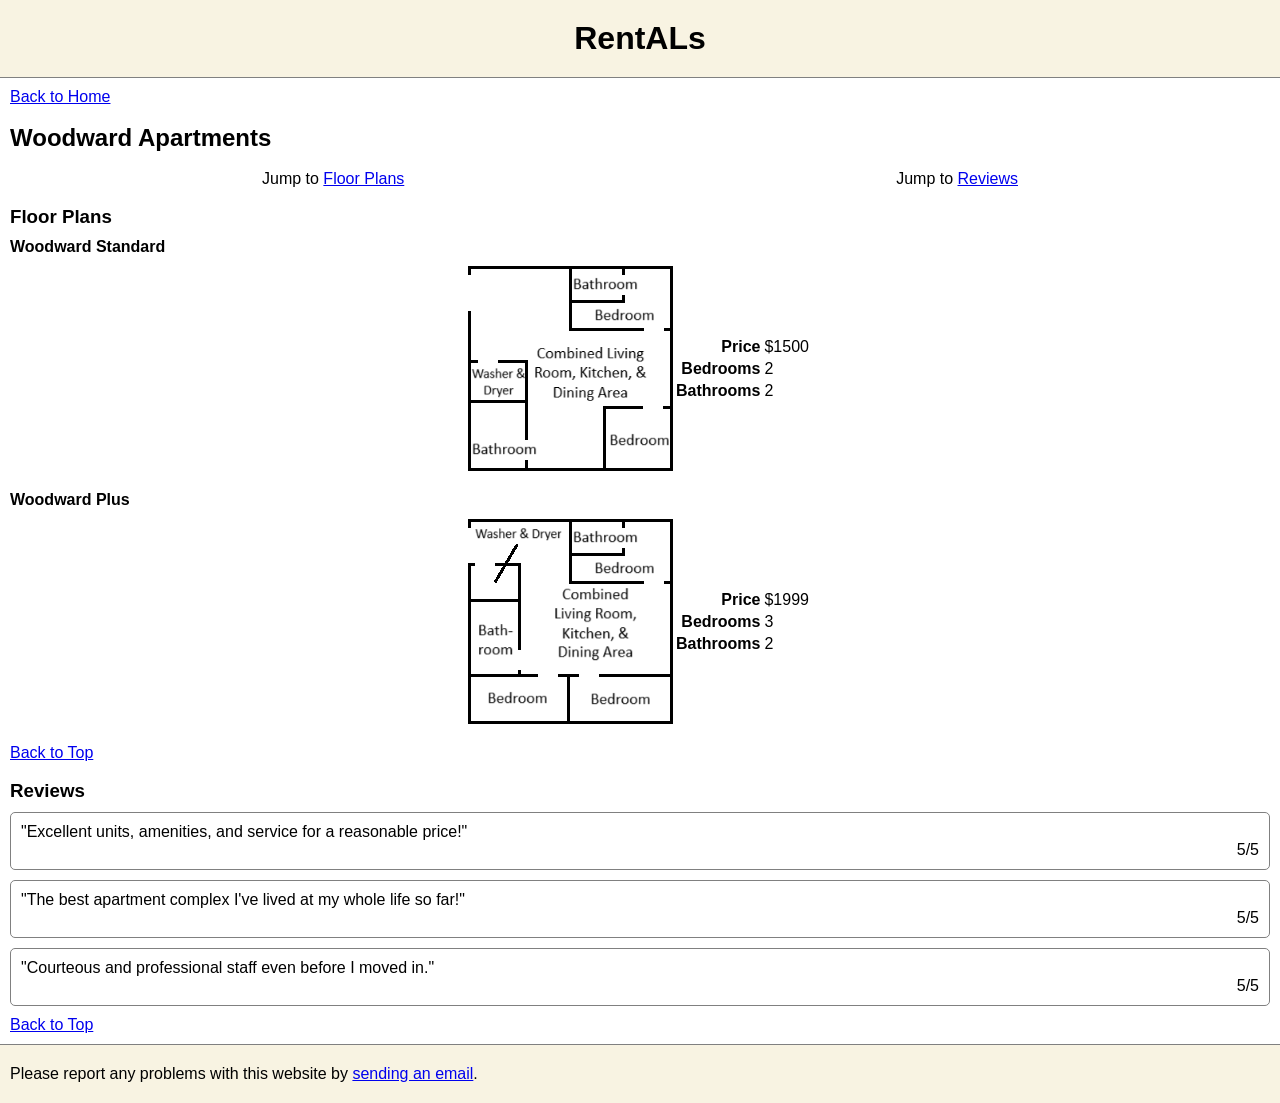
<file: individualApartmentComplexWebpages/woodwardApartments.html>
<!DOCTYPE html>
<html lang="en">
    <head>
        <title>Woodward Apartments</title>
        <link rel="stylesheet" href="../styles/individualApartmentComplexWebpageStyles.css">
        <meta name="viewport" content="width=device-width, initial-scale=1">
        <meta charset="UTF-8">
    </head>
    <body>
        <header>
            <h1>RentALs</h1>
        </header>
        <main>
            <a href="../index.html">Back to Home</a>
            <br>
            <br>
            <h2>Woodward Apartments</h2>
            <br>
            <nav>
                <p>Jump to <a href="#floor-plans">Floor Plans</a></p>
                <p>Jump to <a href="#reviews">Reviews</a></p>
            </nav>
            <br>
            <section id="floor-plans">
                <h3>Floor Plans</h3>
                <section class="floor-plan">
                    <h4>Woodward Standard</h4>
                    <div>
                        <img
                            src="../floorPlanImages/woordwardApartments/woordwardApartmentsWoodwardStandard.png"
                            alt="Layout for the Woodward Standard floor plan. Top right corner: bedroom containing a bathroom inside.
                            Bottom left corner: another bathroom. The washer and dryer are above that bathroom. Finally, bottom right corner:
                            another bedroom. The rest of the space is the living room, kitchen, and dining area combined.">
                        <table>
                            <tr>
                                <th>Price</th>
                                <td>$1500</td>
                            </tr>
                            <tr>
                                <th>Bedrooms</th>
                                <td>2</td>
                            </tr>
                            <tr>
                                <th>Bathrooms</th>
                                <td>2</td>
                            </tr>
                        </table>
                    </div>
                </section>
                <section class="floor-plan">
                    <h4>Woodward Plus</h4>
                    <div>
                        <img
                            src="../floorPlanImages/woordwardApartments/woordwardApartmentsWoodwardPlus.png"
                            alt="Layout for the Woodward Plus floor plan. Top right corner: bedroom containing a bathroom.
                            On the left side are another bathroom and the washer and dryer. On the bottom are two other bedrooms
                            that are adjacent to each other. The rest of the space is the living room, kitchen, and dining area combined.">
                        <table>
                            <tr>
                                <th>Price</th>
                                <td>$1999</td>
                            </tr>
                            <tr>
                                <th>Bedrooms</th>
                                <td>3</td>
                            </tr>
                            <tr>
                                <th>Bathrooms</th>
                                <td>2</td>
                            </tr>
                        </table>
                    </div>
                </section>
                <a href="#">Back to Top</a>
            </section>
            <br>
            <section id="reviews">
                <h3>Reviews</h3>
                <section class="review">
                    <p>"Excellent units, amenities, and service for a reasonable price!"</p>
                    <p class="rating">5/5</p>
                </section>
                <section class="review">
                    <p>"The best apartment complex I've lived at my whole life so far!"</p>
                    <p class="rating">5/5</p>
                </section>
                <section class="review">
                    <p>"Courteous and professional staff even before I moved in."</p>
                    <p class="rating">5/5</p>
                </section>
                <a href="#">Back to Top</a>
            </section>
        </main>
        <footer>
            <p>Please report any problems with this website by <a href="mailto:szk0131@auburn.edu">sending an email</a>.</p>
        </footer>
    </body>
</html>
</file>
<file: styles/homepageStyles.css>
* {
    margin: 0;
}

body {
    font-family: "Calibri", sans-serif;
    background-color: rgba(228, 208, 142, 0.25);
}

/* Header-related styles */
header {
    border-bottom: 1px solid gray;
    padding: 20px 10px;
    background-color: transparent;
}

header h1 {
    text-align: center;
}

/* Body (main)-related options */
main {
    background-color: white;
}

#filtering-options {
    padding: 10px;
}

.filter-option {
    margin: 5px 0;
    display: flex;
    flex-direction: row;
    justify-content: space-between;
}

select {
    width: 125px;
}

#filtering-options-buttons {
    display: flex;
    flex-direction: column;
}

button {
    background-color:rgb(228, 208, 142);
    border: none;
    font-size: 24px;
}

#apply-filters-button {
    margin-bottom: 5px;
}

#number-of-apartment-complexes-line {
    margin-left: 10px;
}

.apartment-summary {
    border-top: 1px solid gray;
    padding: 10px;
}

.apartment-summary.hidden {
    display: none;
}

.apartment-location {
    display: flex;
    flex-direction: column;
}

.apartment-summary-bottom-half {
    display: flex;
    flex-direction: row;
    justify-content: space-between;
    font-size: 18px;
}

/* Footer-related styles */ 
footer {
    border-top: 1px solid gray;
    padding: 20px 10px;
    background-color: transparent;
}

/* Media query for tablets*/
@media (min-width: 540px) {
    .filter-option {
        padding: 0 10%;
    }

    #filtering-options-buttons {
        flex-direction: row;
        justify-content: space-between;
        padding: 0 10%;
    }

    #filtering-options-buttons button {
        margin: 0;
        width: 45%;
    }

    .apartment-location {
        flex-direction: row;
        justify-content: space-between;
    }

    .apartment-location p {
        text-align: right;
    }
}
</file>
<file: styles/individualApartmentComplexWebpageStyles.css>
* {
    margin: 0;
}

body {
    font-family: "Calibri", sans-serif;
    background-color:rgba(228, 208, 142, 0.25);
}

/* Header-related styles */
header {
    border-bottom: 1px solid gray;
    padding: 20px 0;
    background-color: transparent;
}

header h1 {
    text-align: center;
}

/* Body (main)-related styles */
main {
    background-color: white;
    padding: 10px;
}

nav {
    display: flex;
    flex-direction: column;
}

.floor-plan {
    margin: 10px 0;
}

.floor-plan div {
    display: flex;
    flex-direction: column;
    align-items: center;    
}

table th {
    text-align: right;
}

img {
    margin: 10px 0;
}

.review {
    border: 1px solid gray;
    border-radius: 5px;
    padding: 10px;
    margin: 10px 0;
}

.rating {
    text-align: right;
}

#no-reviews-available-text {
    margin: 10px 0;
}

/* Footer-related styles */
footer {
    border-top: 1px solid gray;
    padding: 20px 10px;
    background-color: transparent;
}

/* Media query for tablets */
@media (min-width: 540px) {
    nav {
        flex-direction: row;
        justify-content: space-between;
        margin: 0 20%;
    }

    .floor-plan div {
        flex-direction: row;
        justify-content: center;
    }
}
</file>
